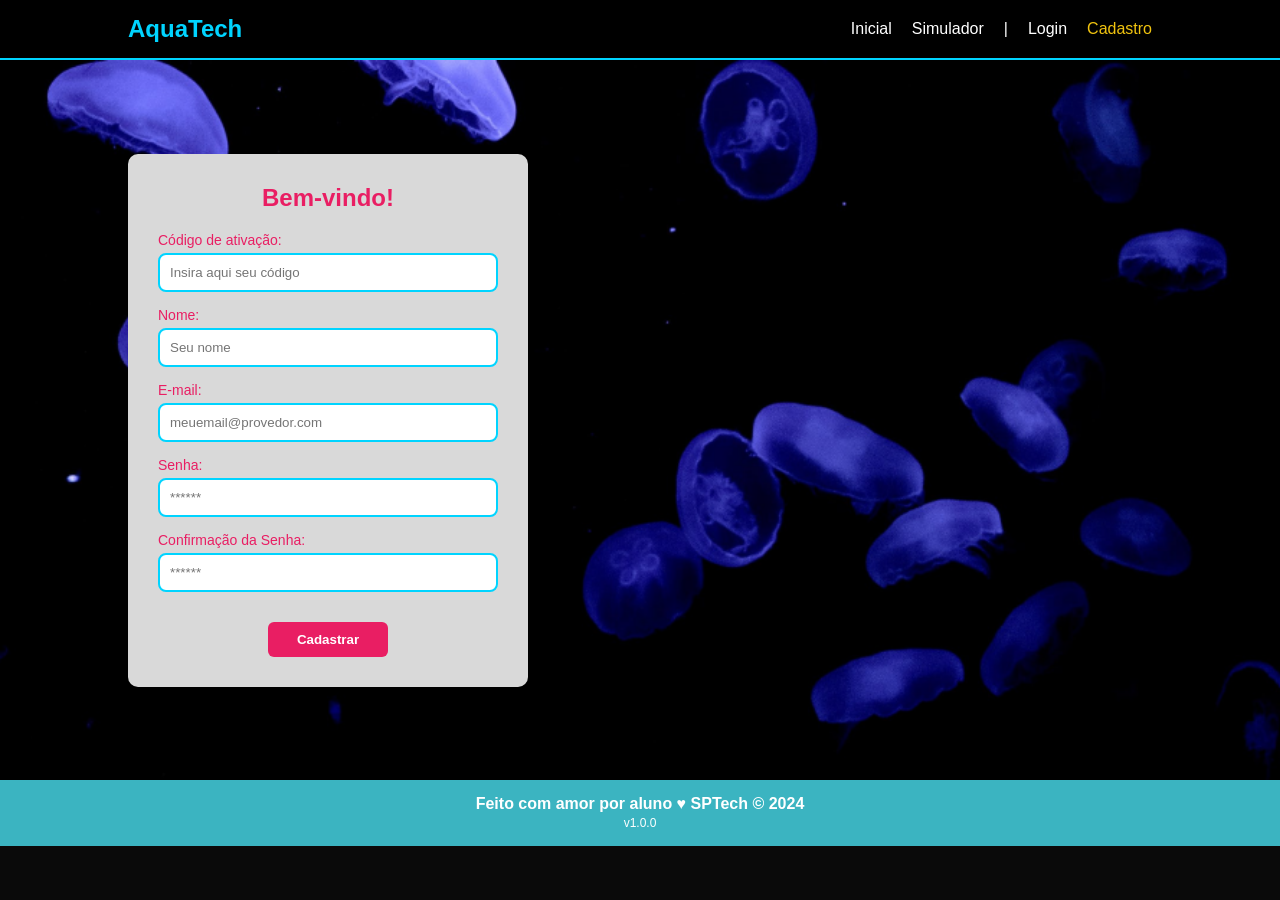
<file: cadastro.html>
<!DOCTYPE html>
<html lang="pt-br">

<head>
  <meta charset="UTF-8" />
  <meta http-equiv="X-UA-Compatible" content="IE=edge" />
  <meta name="viewport" content="width=device-width, initial-scale=1.0" />

  <title>AquaTech | Cadastro</title>

  <link rel="stylesheet" href="style.css" />
  <link rel="icon" href="assets/icon/favicon2.ico" />
  <link rel="preconnect" href="https://fonts.gstatic.com" />
</head>

<body>
  <!--header inicio-->
  <div class="header">
    <div class="container">
      <h1 class="titulo">AquaTech</h1>
      <ul class="navbar">
        <li>
          <a href="index.html">Inicial</a>
        </li>
        <li>
          <a href="simulador.html">Simulador</a>
        </li>
        <li>|</li>
        <li>
          <a href="login.html">Login</a>
        </li>
        <li class="agora">
          <a href="#">Cadastro</a>
        </li>
      </ul>
    </div>
  </div>
  <!--header fim-->

  <div class="login">

    <div class="container">
      <div class="card card-cadastro">
        <h2>Bem-vindo!</h2>
        <div class="formulario">
          <div class="campo">
            <span>Código de ativação:</span>
            <input id="codigo_input" type="text" placeholder="Insira aqui seu código" />
          </div>
          <div class="campo">
            <span>Nome:</span>
            <input id="nome_input" type="text" placeholder="Seu nome" />
          </div>
          <div class="campo">
            <span>E-mail:</span>
            <input id="email_input" type="text" placeholder="meuemail@provedor.com" />
          </div>
          <div class="campo">
            <span>Senha:</span>
            <input id="senha_input" type="password" placeholder="******" />
          </div>
          <div class="campo">
            <span>Confirmação da Senha:</span>
            <input id="confirmacao_senha_input" type="password" placeholder="******" />
          </div>
          <button class="botao">Cadastrar</button>
        </div>
      </div>
    </div>
  </div>

  <!--footer inicio-->
  <div class="footer">
    <div class="container">
      <h4>Feito com amor por aluno &hearts; SPTech &copy; 2024</h4>
      <span class="version">v1.0.0</span>
    </div>
  </div>
  <!--footer fim-->
</body>

</html>
</file>
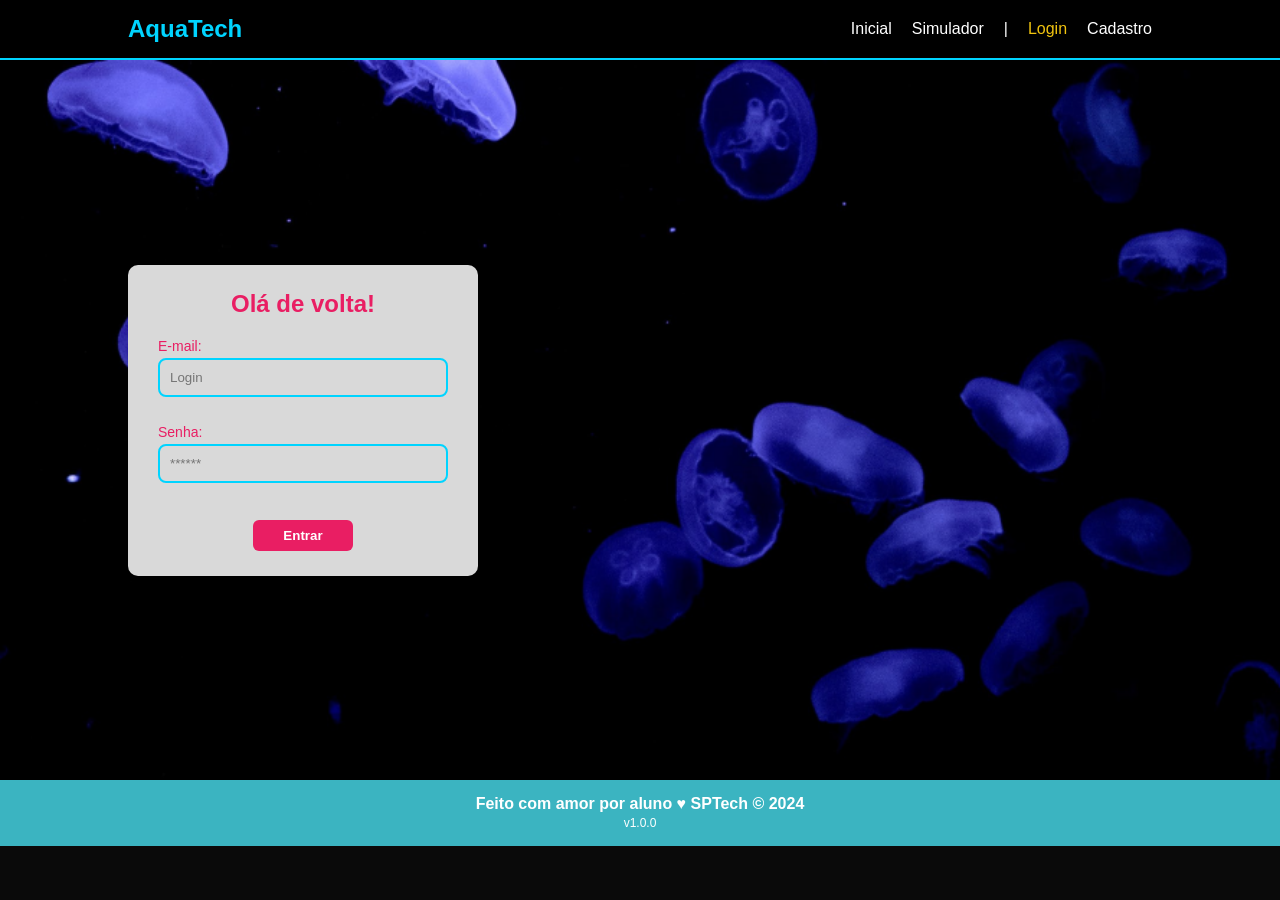
<file: login.html>
<!DOCTYPE html>
<html lang="pt-br">

<head>
    <meta charset="UTF-8">
    <meta http-equiv="X-UA-Compatible" content="IE=edge">
    <meta name="viewport" content="width=device-width, initial-scale=1.0">

    <title>AquaTech | Login</title>

    <link rel="stylesheet" href="style.css">
    <link rel="icon" href="assets/icon/favicon2.ico">
    <link rel="preconnect" href="https://fonts.gstatic.com">
</head>

<body>

    <!--Header-->

    <div class="header">
        <div class="container">
            <h1 class="titulo">AquaTech</h1>
            <ul class="navbar">
                <li>
                    <a href="index.html">Inicial</a>
                </li>
                <li>
                    <a href="simulador.html">Simulador</a>
                </li>
                <li>|</li>
                <li class="agora">
                    <a href="#">Login</a>
                </li>
                <li>
                    <a href="cadastro.html">Cadastro</a>
                </li>
            </ul>
        </div>
    </div>


    <div class="login">
  
        <div class="container">
            <div class="card card-login">
                <h2>Olá de volta!</h2>
                <div class="formulario">
                    <div class="campo">
                        <span>E-mail:</span>
                        <input id="email_input" type="text" placeholder="Login">
                    </div>
                    <div class="campo">
                        <span>Senha:</span>
                        <input id="senha_input" type="password" placeholder="******">
                    </div>
                    <button class="botao">Entrar</button>
                </div>

            </div>
        </div>
    </div>

    <!--footer inicio-->
    <div class="footer">
        <div class="container">
            <h4>Feito com amor por aluno &hearts; SPTech &copy; 2024</h4>
            <span class="version">v1.0.0</span>
        </div>
    </div>
    <!--footer fim-->

</body>

</html>
</file>
<file: style.css>
* {
    margin: 0;
    padding: 0;
    box-sizing: border-box;
}

body {
    font-family: Arial, Helvetica, sans-serif;
    background-color: #0a0a0a;
}

/* CONTAINER PADRÃO */
.container {
    width: 80%;
    margin: auto;
}

/* HEADER */
.header {
    background-color: #000;
    border-bottom: 2px solid #00d4ff;
}

.header .container {
    display: flex;
    justify-content: space-between;
    align-items: center;
    padding: 15px 0;
}

.titulo {
    color: #00d4ff;
    font-size: 24px;
}

.navbar {
    list-style: none;
    display: flex;
    gap: 20px;
    color: #fff;
}

.navbar li {
    color: #fff;
}

.navbar a {
    text-decoration: none;
    color: #fff;
}

.navbar .agora a {
    color: #f1c40f;
}

/* LOGIN / CARD */
.login {
    height: 80vh;
    display: flex;
    align-items: center;
    justify-content: center;

    background: url('../assets/imgs/bg-jelly-fish-para-home.png') no-repeat center;
    background-size: cover;
}

.card {
    background-color: #eaeaea;
    padding: 30px;
    border-radius: 10px;
    width: 350px;
    text-align: center;
}

.card h2 {
    margin-bottom: 20px;
}

/* FORM */
.formulario {
    display: flex;
    flex-direction: column;
    gap: 15px;
}

.campo {
    display: flex;
    flex-direction: column;
    text-align: left;
}

.campo span {
    font-size: 14px;
    margin-bottom: 5px;
}

.campo input {
    padding: 10px;
    border-radius: 6px;
    border: 1px solid #ccc;
}

/* BOTÃO */
.botao {
    margin-top: 10px;
    padding: 10px;
    border: none;
    border-radius: 6px;
    background-color: #00d4ff;
    color: #000;
    font-weight: bold;
    cursor: pointer;
}

.botao:hover {
    background-color: #00bcd4;
}

/* FOOTER */
.footer {
    background-color: #3bb4c1;
    padding: 15px 0;
    text-align: center;
    color: #fff;
}

.footer .version {
    font-size: 12px;
}


/* CARD */


.card {
    background-color: #d9d9d9;
    padding: 30px;
    border-radius: 10px;
    width: 400px;
    text-align: center;
}

/* TÍTULO */
.card h2 {
    color: #e91e63;
    margin-bottom: 20px;
}

/* FORM */
.formulario {
    display: flex;
    flex-direction: column;
    gap: 15px;
}

/* CAMPOS */
.campo {
    display: flex;
    flex-direction: column;
    text-align: left;
}

.campo span {
    color: #e91e63;
    font-size: 14px;
    margin-bottom: 5px;
}

/* INPUTS */
.campo input {
    padding: 10px;
    border-radius: 8px;
    border: 2px solid #00d4ff;
    outline: none;
}

/* BOTÃO */
.botao {
    margin-top: 15px;
    padding: 10px;
    border: none;
    border-radius: 6px;
    background-color: #e91e63;
    color: white;
    font-weight: bold;
    cursor: pointer;
    width: 120px;
    align-self: center;
}

.botao:hover {
    background-color: #d81b60;
}

/* login 

/* FUNDO */
.login {
    height: 80vh;
    display: flex;
    align-items: center;
    justify-content: center;
    background: url('../assets/imgs/bg-jelly-fish-para-home.png') no-repeat center;
    background-size: cover;
}

/* CARD LOGIN (diferente do cadastro) */
.card-login {
    background-color: #d9d9d9;
    padding: 25px 30px;
    border-radius: 10px;
    width: 350px;
    text-align: center;
}

/* TÍTULO */
.card-login h2 {
    color: #e91e63;
    margin-bottom: 20px;
}

/* CAMPOS */
.card-login .campo {
    display: flex;
    flex-direction: column;
    text-align: left;
    margin-bottom: 12px;
}

.card-login .campo span {
    color: #e91e63;
    font-size: 14px;
    margin-bottom: 4px;
}

/* INPUTS */
.card-login input {
    padding: 10px;
    border-radius: 8px;
    border: 2px solid #00d4ff;
    outline: none;
    background-color: transparent;
}

/* BOTÃO */
.card-login .botao {
    margin-top: 10px;
    padding: 8px;
    width: 100px;
    border: none;
    border-radius: 6px;
    background-color: #e91e63;
    color: white;
    font-weight: bold;
    cursor: pointer;
}

.card-login .botao:hover {
    background-color: #d81b60;
}

/* index

/* RESET */
* {
    margin: 0;
    padding: 0;
    box-sizing: border-box;
}

body {
    font-family: Arial, Helvetica, sans-serif;
}

/* CONTAINER */
.container {
    width: 80%;
    margin: auto;
}

/* HEADER */
.header {
    background-color: #000;
    border-bottom: 2px solid #00d4ff;
}

.header .container {
    display: flex;
    justify-content: space-between;
    align-items: center;
    padding: 15px 0;
}

.titulo {
    color: #00d4ff;
}

.navbar {
    list-style: none;
    display: flex;
    gap: 20px;
}

.navbar a {
    text-decoration: none;
    color: #fff;
}

.navbar .agora a {
    color: #f1c40f;
}

/* BANNER */
.banner {
    height: 400px;
    background: url('../assets/imgs/bg-jelly-fish-para-home.png') no-repeat center;
    background-size: cover;
    display: flex;
    align-items: center;
    justify-content: center;
    text-align: center;
}

.banner p {
    color: white;
    font-size: 28px;
    width: 300px;
}

.banner span {
    font-weight: bold;
}

/* CONTEÚDO */
.social {
    background-color: #e5e5e5;
    padding: 40px 0;
}

.boxes {
    display: flex;
    justify-content: space-between;
    text-align: center;
}

.box {
    width: 30%;
}

.box img {
    width: 80px;
    margin-bottom: 10px;
}

.box h4 {
    color: #e91e63;
    margin-bottom: 10px;
}

.box p {
    font-size: 14px;
    color: #333;
}

/* FOOTER */
.footer {
    background-color: #3bb4c1;
    text-align: center;
    padding: 15px;
    color: white;
}

.footer .version {
    font-size: 12px;
}

.banner {
    height: 450px;
}

.banner p {
    font-size: 30px;
    line-height: 1.4;
}

.social {
    padding: 60px 0;
}

.boxes {
    gap: 40px;
}

.box {
    width: 30%;
    padding: 10px;
}

.box img {
    width: 90px;
    margin-bottom: 15px;
}

.box h4 {
    margin: 10px 0;
}

.box p {
    font-size: 14px;
    line-height: 1.5;
}
</file>
